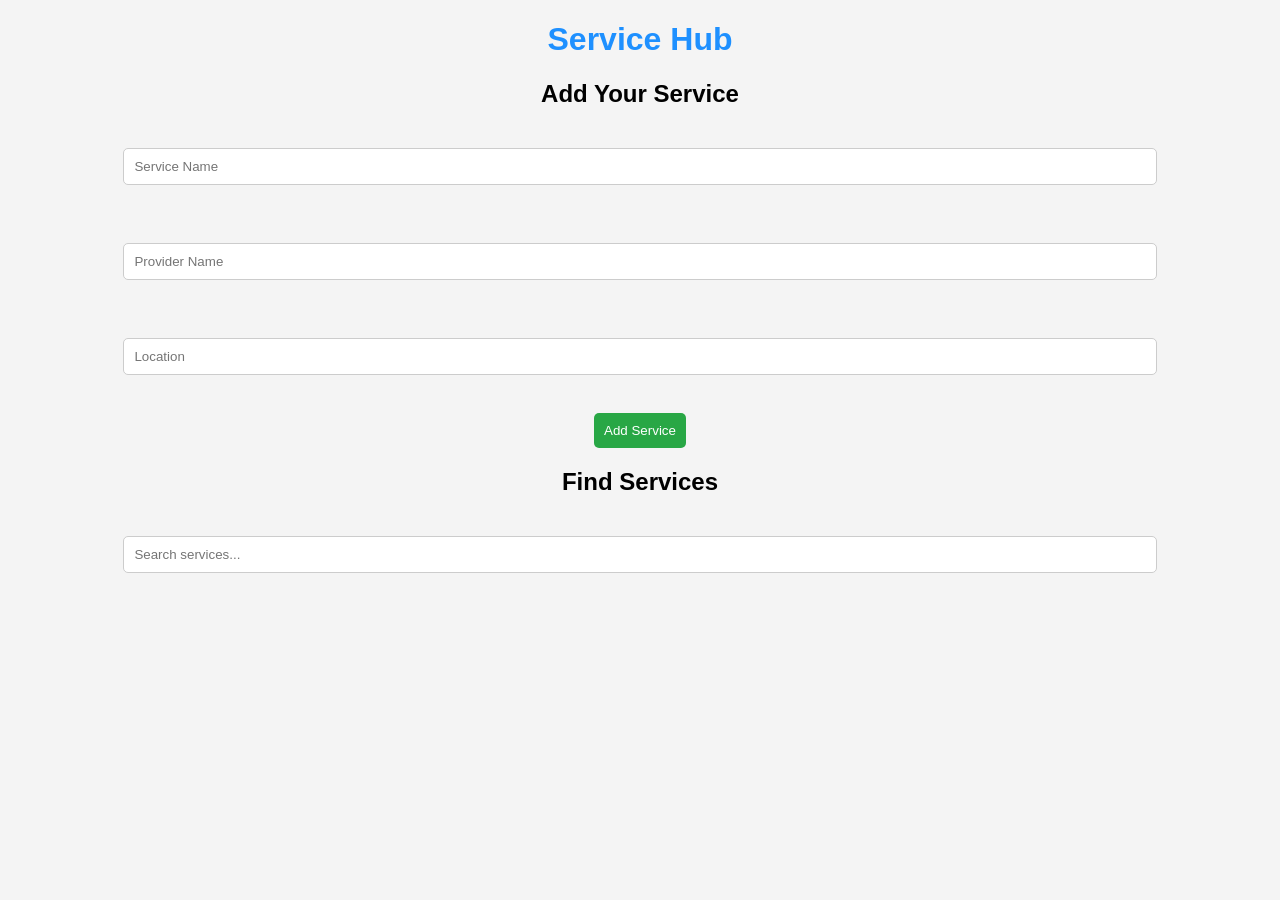
<file: dashboard.html>
<!DOCTYPE html>
<html>

<head>
<title>Service Hub Dashboard</title>
<link rel="stylesheet" href="style.css">
</head>

<body>

<h1>Service Hub</h1>

<h2>Add Your Service</h2>

<input type="text" id="serviceName" placeholder="Service Name">
<br><br>

<input type="text" id="providerName" placeholder="Provider Name">
<br><br>

<input type="text" id="location" placeholder="Location">
<br><br>

<button onclick="addService()">Add Service</button>

<h2>Find Services</h2>

<input type="text" id="search" placeholder="Search services..." onkeyup="searchService()">

<div class="services" id="serviceList"></div>

<script src="script.js"></script>

</body>
</html>
</file>
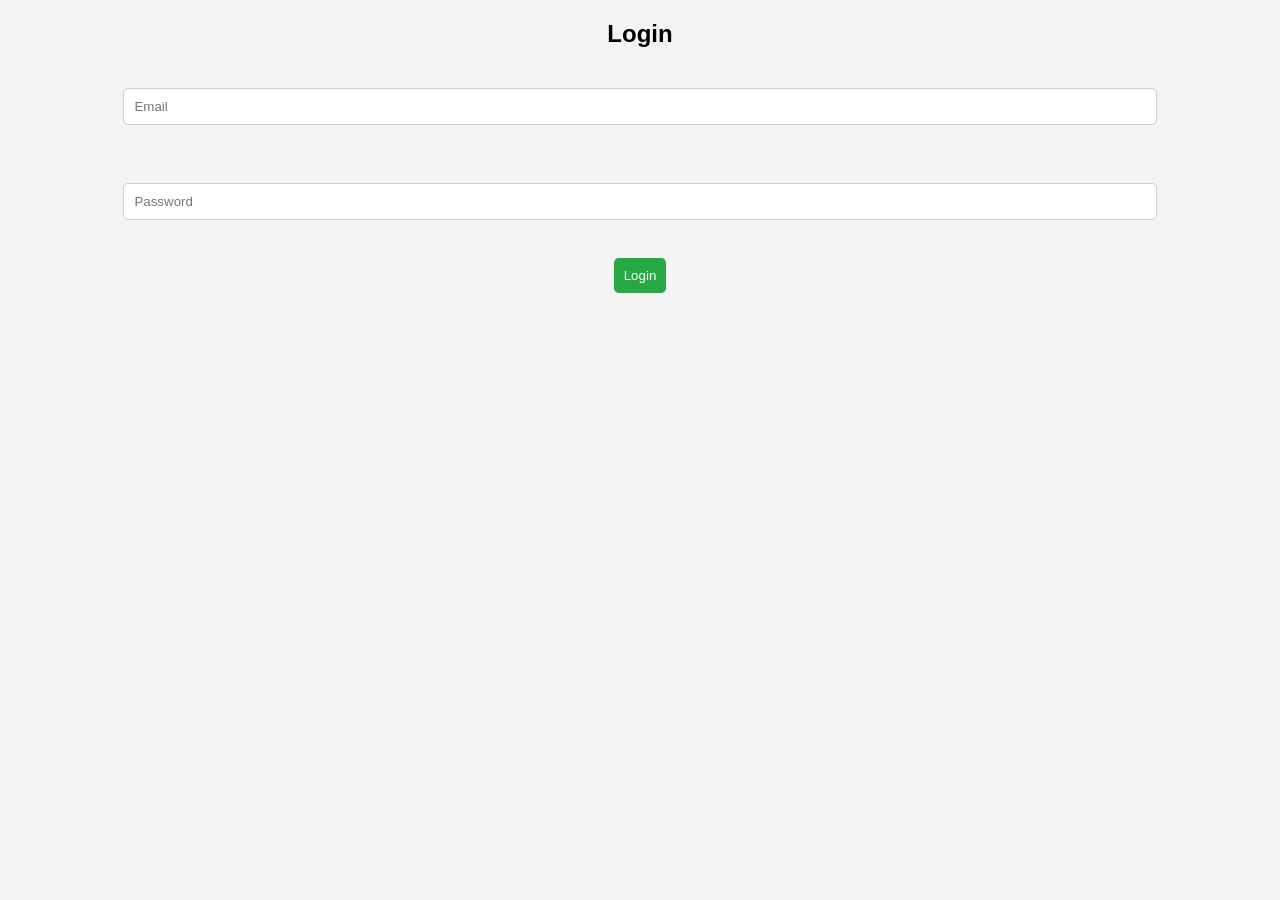
<file: login.html>
<!DOCTYPE html>
<html>

<head>
<title>Login</title>
<link rel="stylesheet" href="style.css">
</head>

<body>

<h2>Login</h2>

<form onsubmit="loginUser(event)">

<input type="email" id="email" placeholder="Email" required><br><br>

<input type="password" id="password" placeholder="Password" required><br><br>

<button type="submit">Login</button>

</form>

<script src="script.js"></script>

</body>
</html>
</file>
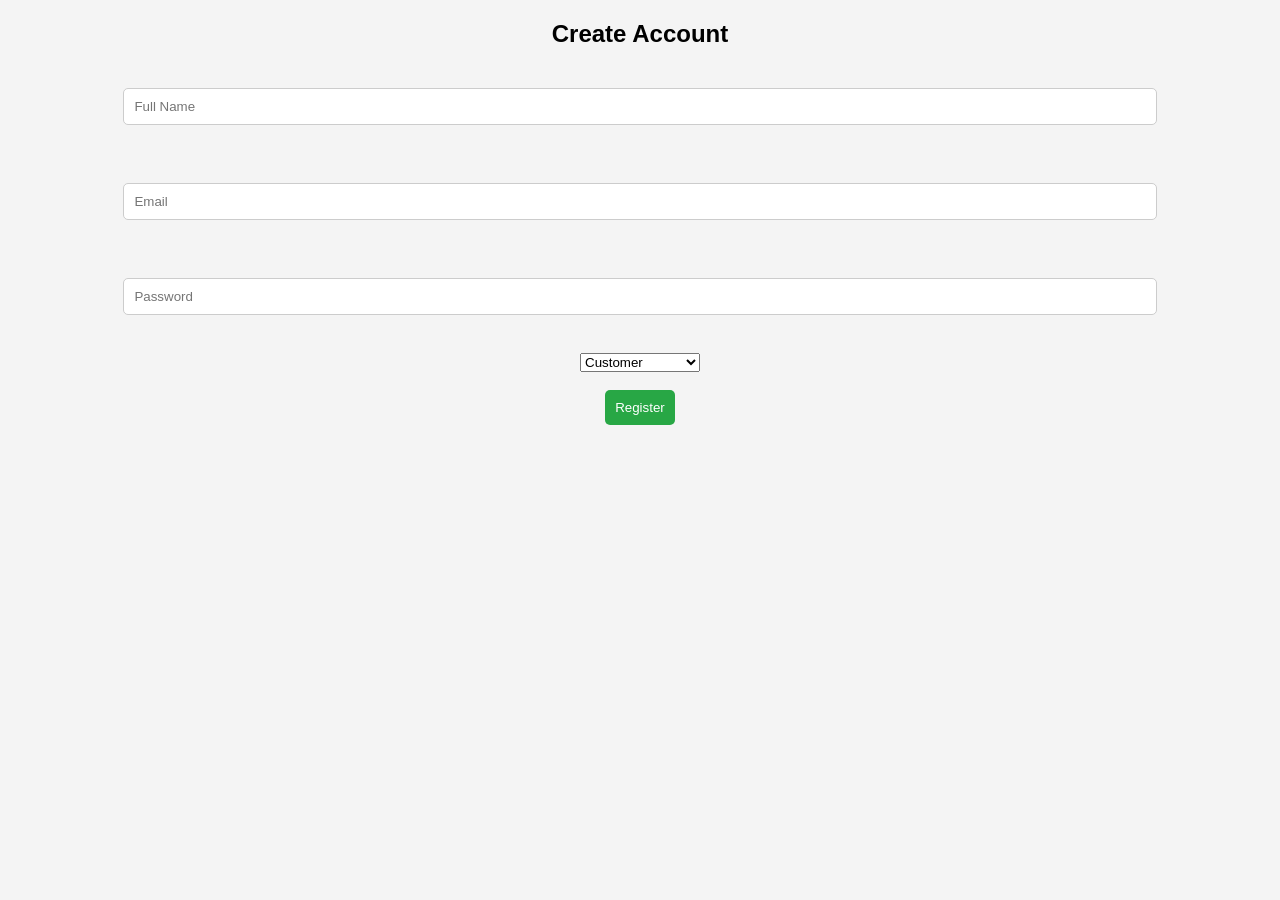
<file: register.html>
<!DOCTYPE html>
<html>

<head>
<title>Register</title>
<link rel="stylesheet" href="style.css">
</head>

<body>

<h2>Create Account</h2>

<form onsubmit="registerUser(event)">

<input type="text" id="name" placeholder="Full Name" required><br><br>

<input type="email" id="email" placeholder="Email" required><br><br>

<input type="password" id="password" placeholder="Password" required><br><br>

<select id="type">
<option value="customer">Customer</option>
<option value="provider">Service Provider</option>
</select>

<br><br>

<button type="submit">Register</button>

</form>

<script src="script.js"></script>

</body>
</html>
</file>
<file: style.css>
body{
font-family: Arial;
background:#f4f4f4;
text-align:center;
}

h1{
color:#1e90ff;
}

a{
display:inline-block;
margin:10px;
padding:10px 20px;
background:#1e90ff;
color:white;
text-decoration:none;
border-radius:5px;
}

ul{
list-style:none;
padding:0;
}input{
padding:10px;
width:80%;
margin:20px;
border-radius:5px;
border:1px solid #ccc;
}

button{
padding:10px;
background:#28a745;
color:white;
border:none;
border-radius:5px;
cursor:pointer;
}.card{
background:white;
padding:20px;
margin:15px;
width:250px;
border-radius:10px;
box-shadow:0 5px 10px rgba(0,0,0,0.1);
}

button{
background:#28a745;
color:white;
padding:10px;
border:none;
border-radius:5px;
cursor:pointer;
}

input{
padding:10px;
width:80%;
border-radius:5px;
border:1px solid #ccc;
}img{
width:100%;
border-radius:10px;
margin-bottom:10px;
}
</file>
